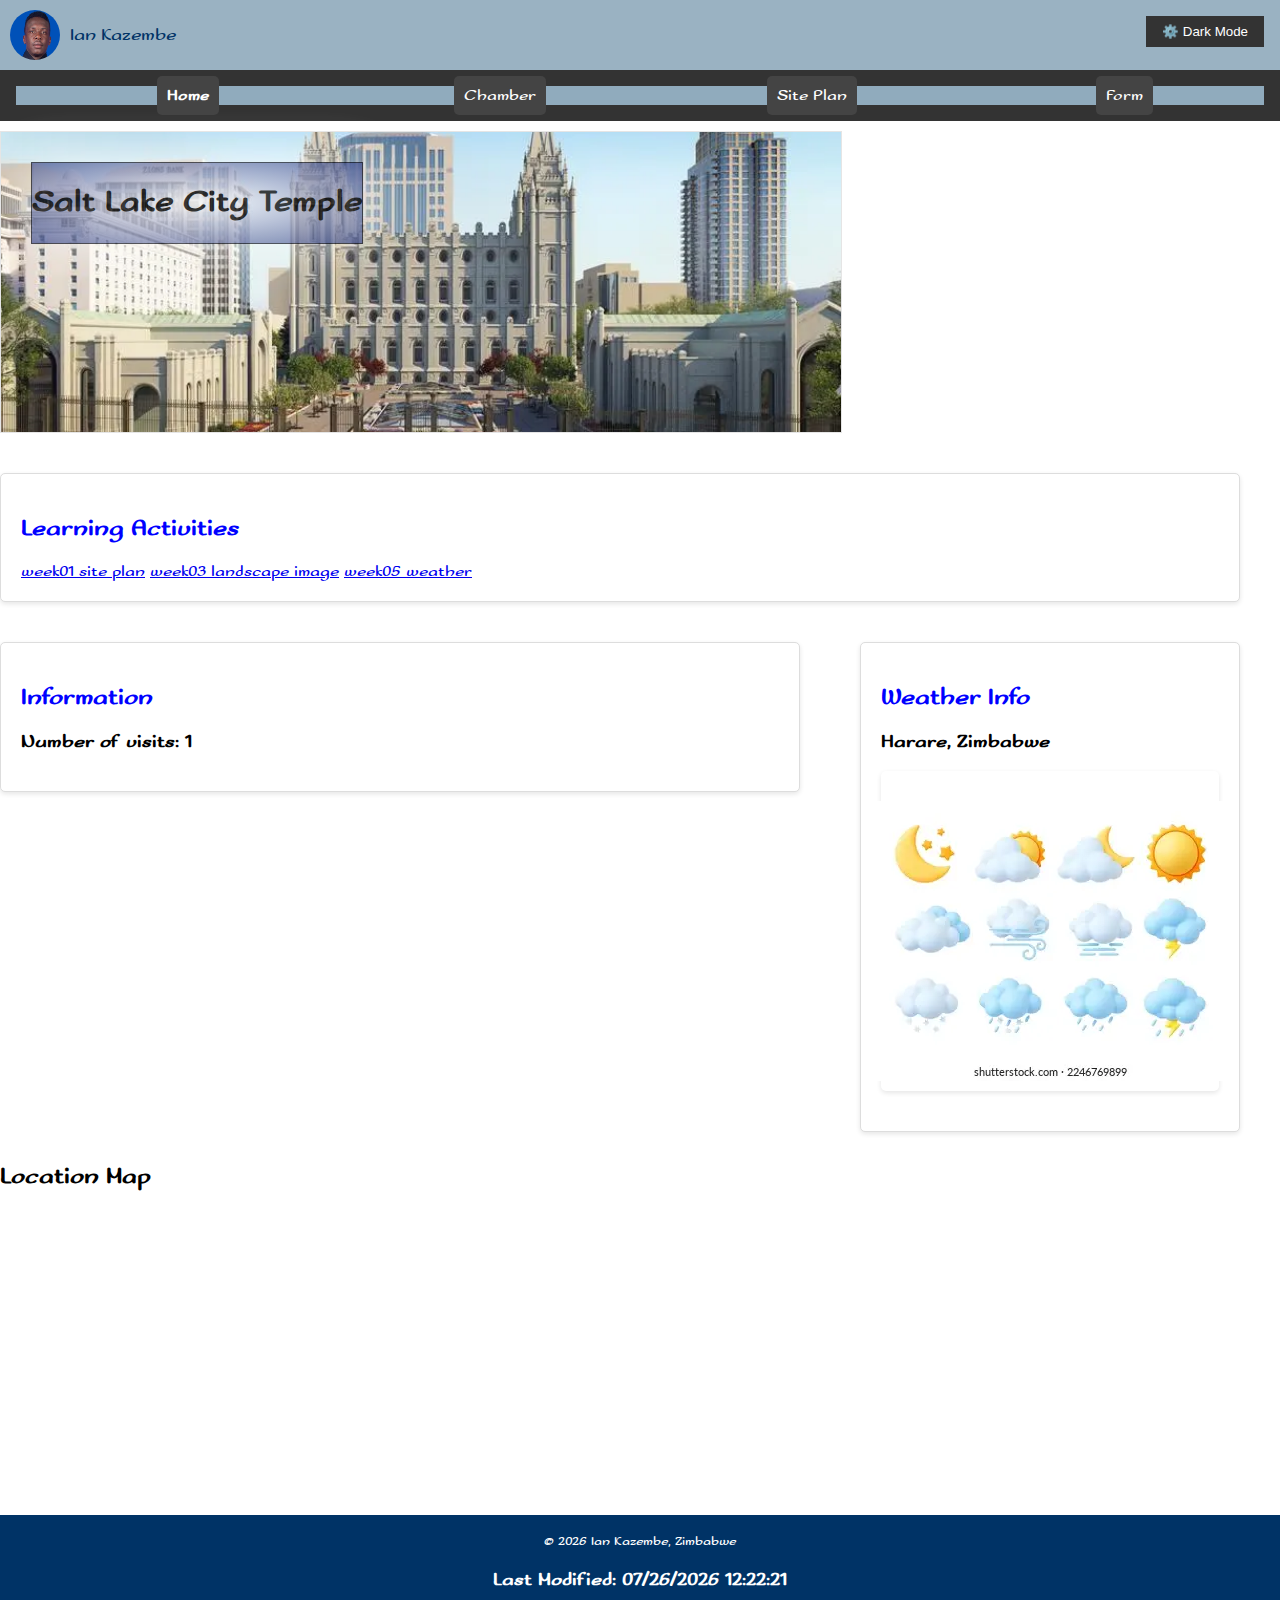
<file: index.html>
<!DOCTYPE html>
<html lang="en">
<head>
    <meta charset="UTF-8">
    <meta name="viewport" content="width=device-width, initial-scale=1.0">
    <title>Ian Kazembe - WDD 230 - Web Frontend Development</title>
    <meta name="description" content="Welcome to the course assignment portal for WDD 230 - Web Frontend Development, created by Ian Kazembe.">
    
    <!-- Favicon -->
    <link rel="icon" type="image/x-icon" href="/images/favicon.ico">
    
    <!-- Open Graph Meta Tags for Facebook -->
    <meta property="og:title" content="Ian Kazembe - WDD 230 - Web Frontend Development">
    <meta property="og:type" content="website">
    <meta property="og:url" content="https://iankaz.github.io/wdd230/">
    <meta property="og:image" content="https://iankaz.github.io/wdd230/images/your-image.jpg">
    <meta property="og:description" content="Welcome to the course assignment portal for WDD 230 - Web Frontend Development, created by Ian Kazembe.">
    <meta name="author" content="Ian Kazembe">

    
    <!-- Twitter Meta Tags -->
    <meta name="twitter:card" content="summary_large_image">
    <meta name="twitter:title" content="Ian Kazembe - WDD 230 - Web Frontend Development">
    <meta name="twitter:description" content="Welcome to the course assignment portal for WDD 230 - Web Frontend Development, created by Ian Kazembe.">
    <meta name="twitter:image" content="https://iankaz.github.io/wdd230/images/your-image.jpg">
    
    <link rel="stylesheet" href="styles/base.css">
    <link rel="stylesheet" href="styles/larger.css">
    <link rel="stylesheet" href="styles/styles.css"> <!-- Link to the new CSS file -->
    <link rel="preconnect" href="https://fonts.googleapis.com">
    <link rel="preconnect" href="https://fonts.gstatic.com" crossorigin>
    <link href="https://fonts.googleapis.com/css2?family=Sofadi+One&display=swap" rel="stylesheet">
    <script src="scripts/getDates.js" defer></script>
    <script src="scripts/scripts.js" defer></script>
    <script src="scripts/weather.js" defer></script>
    <script src="scripts/links.js" defer></script>
</head>
<body>
    <header>
        <img src="week03/images/ian.webp" alt="iankaz" class="profile-img">
        <span>Ian Kazembe</span>
        <button id="dark-mode-toggle">⚙️ Dark Mode</button> <!-- Dark mode toggle button -->
        <div class="hamburger">
            <span>☰</span> <!-- Hamburger menu symbol -->
        </div>
    </header>
    <nav class="navbar">
        <ul class="nav-menu">
            <li class="nav-item"><a href="index.html" class="nav-link active">Home</a></li>
            <li class="nav-item"><a href="chamber/index.html" class="nav-link">Chamber</a></li>
            <li class="nav-item"><a href="week01/chamber-site-plan.html" class="nav-link">Site Plan</a></li>
            <li class="nav-item"><a href="form.html" class="nav-link">Form</a></li>
        </ul>
    </nav>
    <main>
        <div class="hero">
            <picture>
                <source srcset="week03/images/NorthBirdsEye-small.webp" media="(max-width: 400px)">
                <source srcset="week03/images/NorthBirdsEye-large.webp" media="(min-width: 401px)">
                <img src="week03/images/NorthBirdsEye-large.webp" alt="Salt Lake City Temple - 2022">
            </picture>
            <div class="herolabel">
                <h1>Salt Lake City Temple</h1>
            </div>
        </div>
        
        <section class="card">
            <h2>Learning Activities</h2>
            <a href="week01/chamber-site-plan.html">week01 site plan</a>
            <a href="week03/images/landscape.jpg.webp">week03 landscape image</a>
            <a href="week05/weather.html">week05 weather</a>
        </section>
        <section class="card">
            <h2>Information</h2>
            <h3 id="visit-count">Number of visits</h3>
        </section>
        <section class="card">
            <h2>Weather Info</h2>
            <h3>Harare, Zimbabwe</h3>
            <div id="weather-info">
                <p id="temperature"></p>
                <p id="condition"></p>
                <img id="weather-icon" src="week03/images/weatherpic.webp" alt="Weather Icon">
            </div>
        </section>        
    </main>
    <section class="map">
        <h2>Location Map</h2>
        <div class="iframe-container">
            <iframe src="https://www.google.com/maps/embed?pb=!1m14!1m12!1m3!1d3099.8690568124375!2d31.068076013682028!3d-17.8981856047593!2m3!1f0!2f0!3f0!3m2!1i1024!2i768!4f13.1!5e0!3m2!1sen!2szw!4v1728102052561!5m2!1sen!2szw" title="Google Maps of Harare, Zimbabwe" allowfullscreen></iframe>
        </div>
    </section>    
    <footer>
        <small>© <span id="currentYear"></span> Ian Kazembe, Zimbabwe</small>
        <h3 id="lastModified" aria-live="polite">Last modified: <span id="lastModifiedDate"></span></h3>
    </footer>
    <script>
        document.getElementById('currentYear').textContent = new Date().getFullYear();
        document.getElementById('lastModifiedDate').textContent = document.lastModified;
    </script>
</body>
</html>
</file>
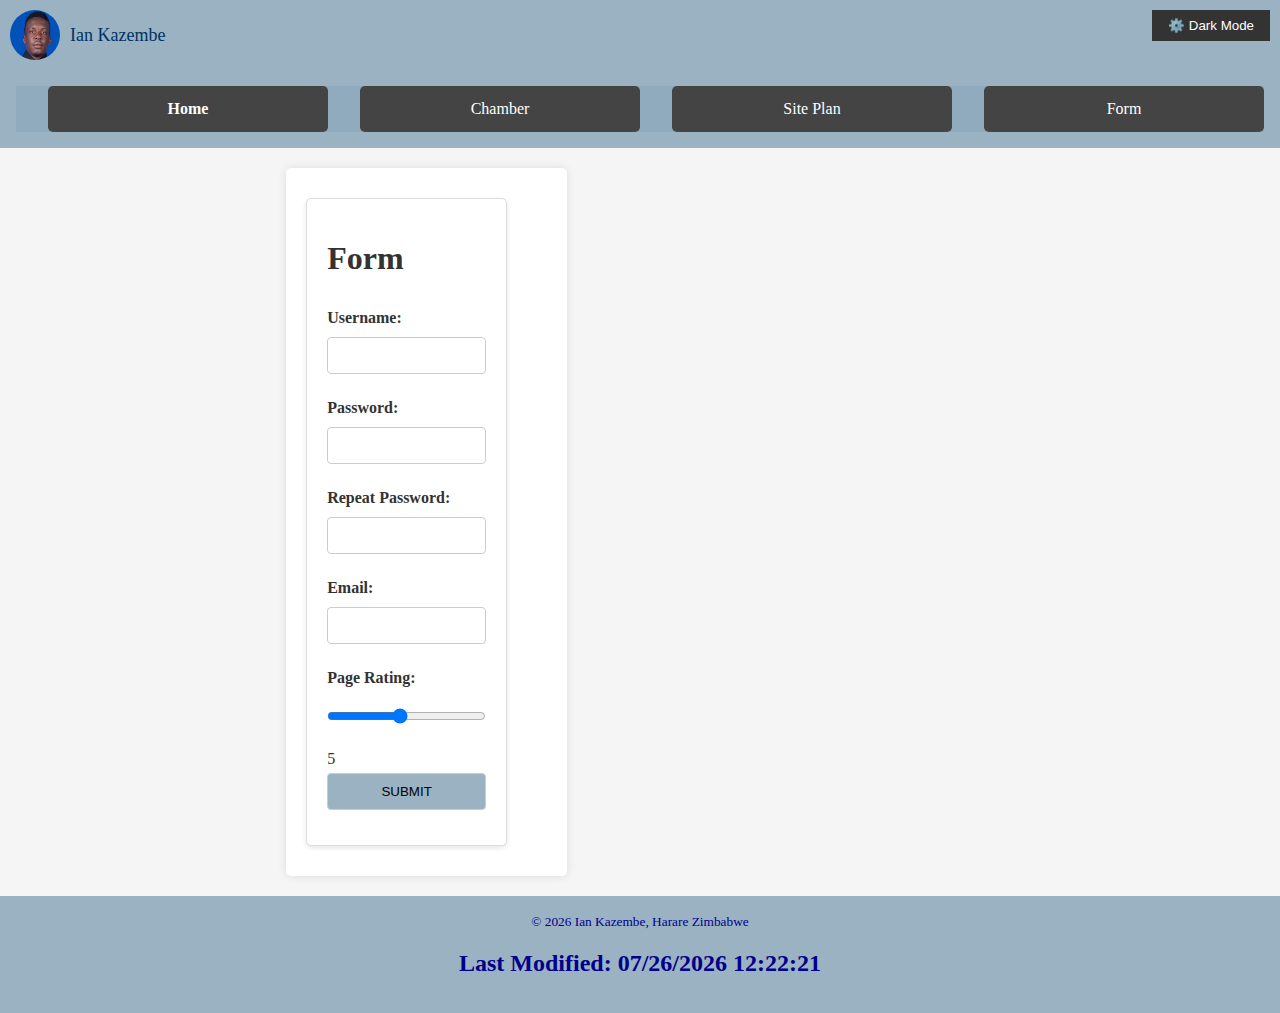
<file: form.html>
<!DOCTYPE html>
<html lang="en">
<head>
    <meta charset="UTF-8">
    <meta name="viewport" content="width=device-width, initial-scale=1.0">
    <title>Ian Kazembe - WDD 230 - Web Frontend Development</title>
    <meta name="description" content="Welcome to the course assignment portal for WDD 230 - Web Frontend Development, created by Ian Kazembe.">
    
    <!-- Favicon -->
    <link rel="icon" type="image/x-icon" href="/images/favicon.ico">
    
    <!-- Open Graph Meta Tags for Facebook -->
    <meta property="og:title" content="Ian Kazembe - WDD 230 - Web Frontend Development">
    <meta property="og:type" content="website">
    <meta property="og:url" content="https://iankaz.github.io/wdd230/">
    <meta property="og:image" content="https://iankaz.github.io/wdd230/images/your-image.jpg">
    <meta property="og:description" content="Welcome to the course assignment portal for WDD 230 - Web Frontend Development, created by Ian Kazembe.">
    
    <!-- Twitter Meta Tags -->
    <meta name="twitter:card" content="summary_large_image">
    <meta name="twitter:title" content="Ian Kazembe - WDD 230 - Web Frontend Development">
    <meta name="twitter:description" content="Welcome to the course assignment portal for WDD 230 - Web Frontend Development, created by Ian Kazembe.">
    <meta name="twitter:image" content="https://iankaz.github.io/wdd230/images/your-image.jpg">
    
    <link rel="stylesheet" href="styles/base.css">
    <link rel="stylesheet" href="styles/larger.css">
    <link rel="stylesheet" href="styles/styles.css"> <!-- Link to the new CSS file -->
    <link rel="stylesheet" href="styles/form.css">
    <link rel="preconnect" href="https://fonts.googleapis.com">
    <link rel="preconnect" href="https://fonts.gstatic.com" crossorigin>
    <link href="https://fonts.googleapis.com/css2?family=Sofadi+One&display=swap" rel="stylesheet">
    <script src="scripts/getDates.js" defer></script>
    <script src="scripts/scripts.js" defer></script> <!-- Link to the new JS file -->
</head>
<body>
    <header>
        <img src="week03/images/ian.webp" alt="iankaz" class="profile-img">
        <span>Ian Kazembe</span>
        <button id="dark-mode-toggle">⚙️ Dark Mode</button> <!-- Dark mode toggle button -->
        <div class="hamburger">
            <span>☰</span> <!-- Hamburger menu symbol -->
        </div>
    </header>
    <nav class="navbar">
        <ul class="nav-menu">
            <li class="nav-item"><a href="index.html" class="nav-link active">Home</a></li>
            <li class="nav-item"><a href="chamber/index.html" class="nav-link">Chamber</a></li>
            <li class="nav-item"><a href="week01/chamber-site-plan.html" class="nav-link">Site Plan</a></li>
            <li class="nav-item"><a href="form.html" class="nav-link">Form</a></li>
        </ul>
    </nav>
    <main>
        <form action="record.html" method="get">
            <section class="card">
                <h1>Form</h1>
                <label for="username">Username:</label>
                <input type="text" id="username" name="username" required>
                
                <label for="password">Password:</label>
                <input type="password" id="password" name="password" required pattern="[a-zA-Z0-9]{8,}">
                
                <label for="password-repeat">Repeat Password:</label>
                <input type="password" id="password-repeat" name="password-repeat" required>
                <span id="password-error" style="color: red;"></span>
                
                <label for="email">Email:</label>
                <input type="email" id="email" name="email" required pattern="[a-zA-Z0-9._%+-]+@byui\.edu$">
                
                <label for="page-rating">Page Rating:</label>
                <input type="range" id="page-rating" name="page-rating" min="1" max="10" step="1" value="5">
                <span id="page-rating-value">5</span>
                
                <button type="submit">SUBMIT</button>
            </section>
        </form>
        
        <script>
            document.querySelector('form').addEventListener('submit', function (e) {
                const password = document.getElementById('password').value;
                const passwordRepeat = document.getElementById('password-repeat').value;
                const errorElement = document.getElementById('password-error');
        
                if (password !== passwordRepeat) {
                    e.preventDefault();
                    errorElement.textContent = 'Passwords do not match';
                    document.getElementById('password').style.borderColor = 'red';
                    document.getElementById('password-repeat').style.borderColor = 'red';
                } else {
                    errorElement.textContent = '';
                    document.getElementById('password').style.borderColor = '';
                    document.getElementById('password-repeat').style.borderColor = '';
                }
            });
    
            const rangeInput = document.getElementById('page-rating');
            const rangeValue = document.getElementById('page-rating-value');
    
            rangeInput.addEventListener('input', function () {
                rangeValue.textContent = rangeInput.value;
            });
        </script>
    </main>
    <footer>
        <small>© <span id="currentYear"></span> Ian Kazembe, Harare Zimbabwe</small>
        <h2 id="lastModified" aria-live="polite">Last modified: <span id="lastModifiedDate"></span></h2>
    </footer>
    <script>
        document.getElementById('currentYear').textContent = new Date().getFullYear();
        document.getElementById('lastModifiedDate').textContent = document.lastModified;
    </script>
    </body>
    </html>
</file>
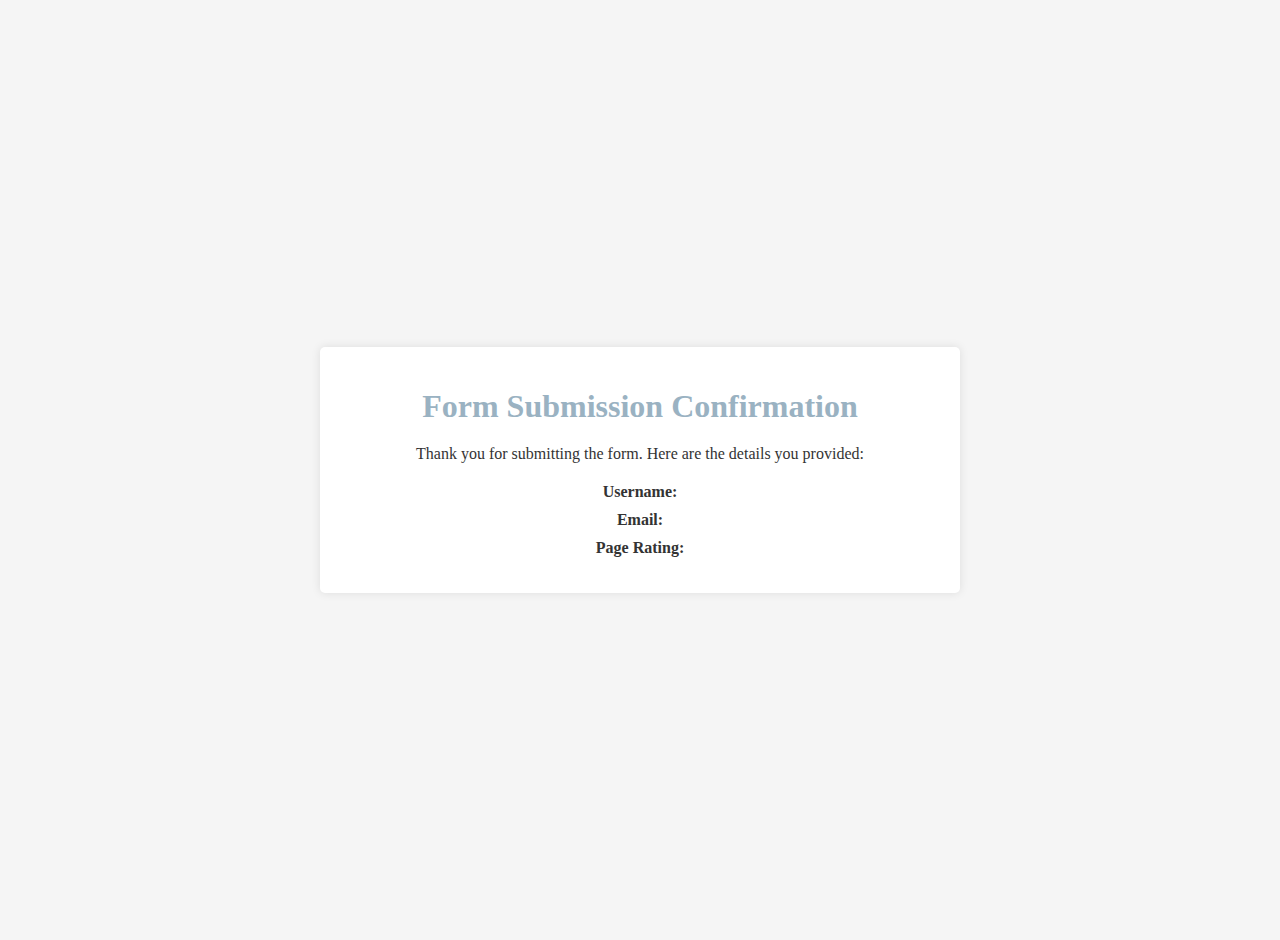
<file: record.html>
<!DOCTYPE html>
<html lang="en">
<head>
    <meta charset="UTF-8">
    <meta name="viewport" content="width=device-width, initial-scale=1.0">
    <title>Form Submission Confirmation</title>
    <link rel="stylesheet" href="styles/record.css"> <!-- Link to the new CSS file -->
</head>
<body>
    <main>
        <section class="card">
            <h1>Form Submission Confirmation</h1>
            <p>Thank you for submitting the form. Here are the details you provided:</p>
            <ul>
                <li>Username: <span id="username"></span></li>
                <li>Email: <span id="email"></span></li>
                <li>Page Rating: <span id="page-rating"></span></li>
            </ul>
        </section>
    </main>
    <script>
        // Extract query parameters from the URL
        const params = new URLSearchParams(window.location.search);
        document.getElementById('username').textContent = params.get('username');
        document.getElementById('email').textContent = params.get('email');
        document.getElementById('page-rating').textContent = params.get('page-rating');
    </script>
</body>
</html>
</file>
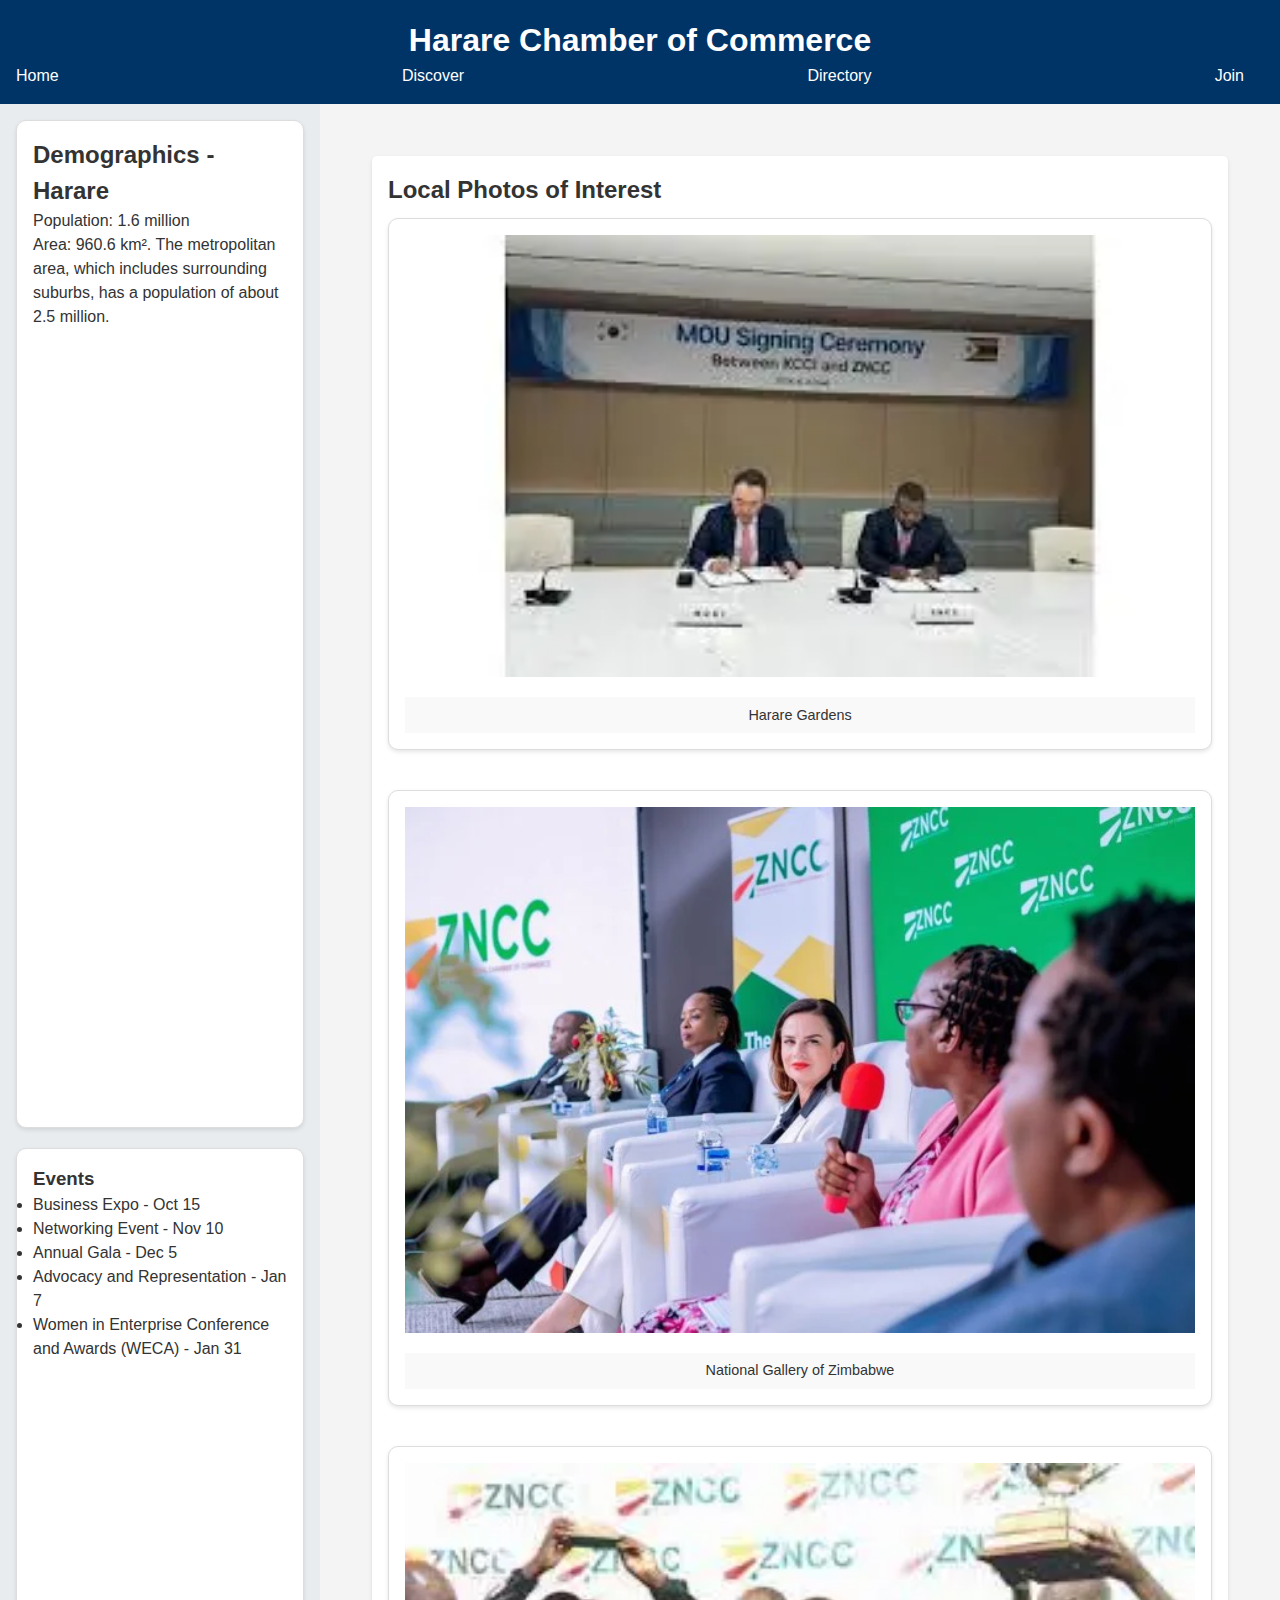
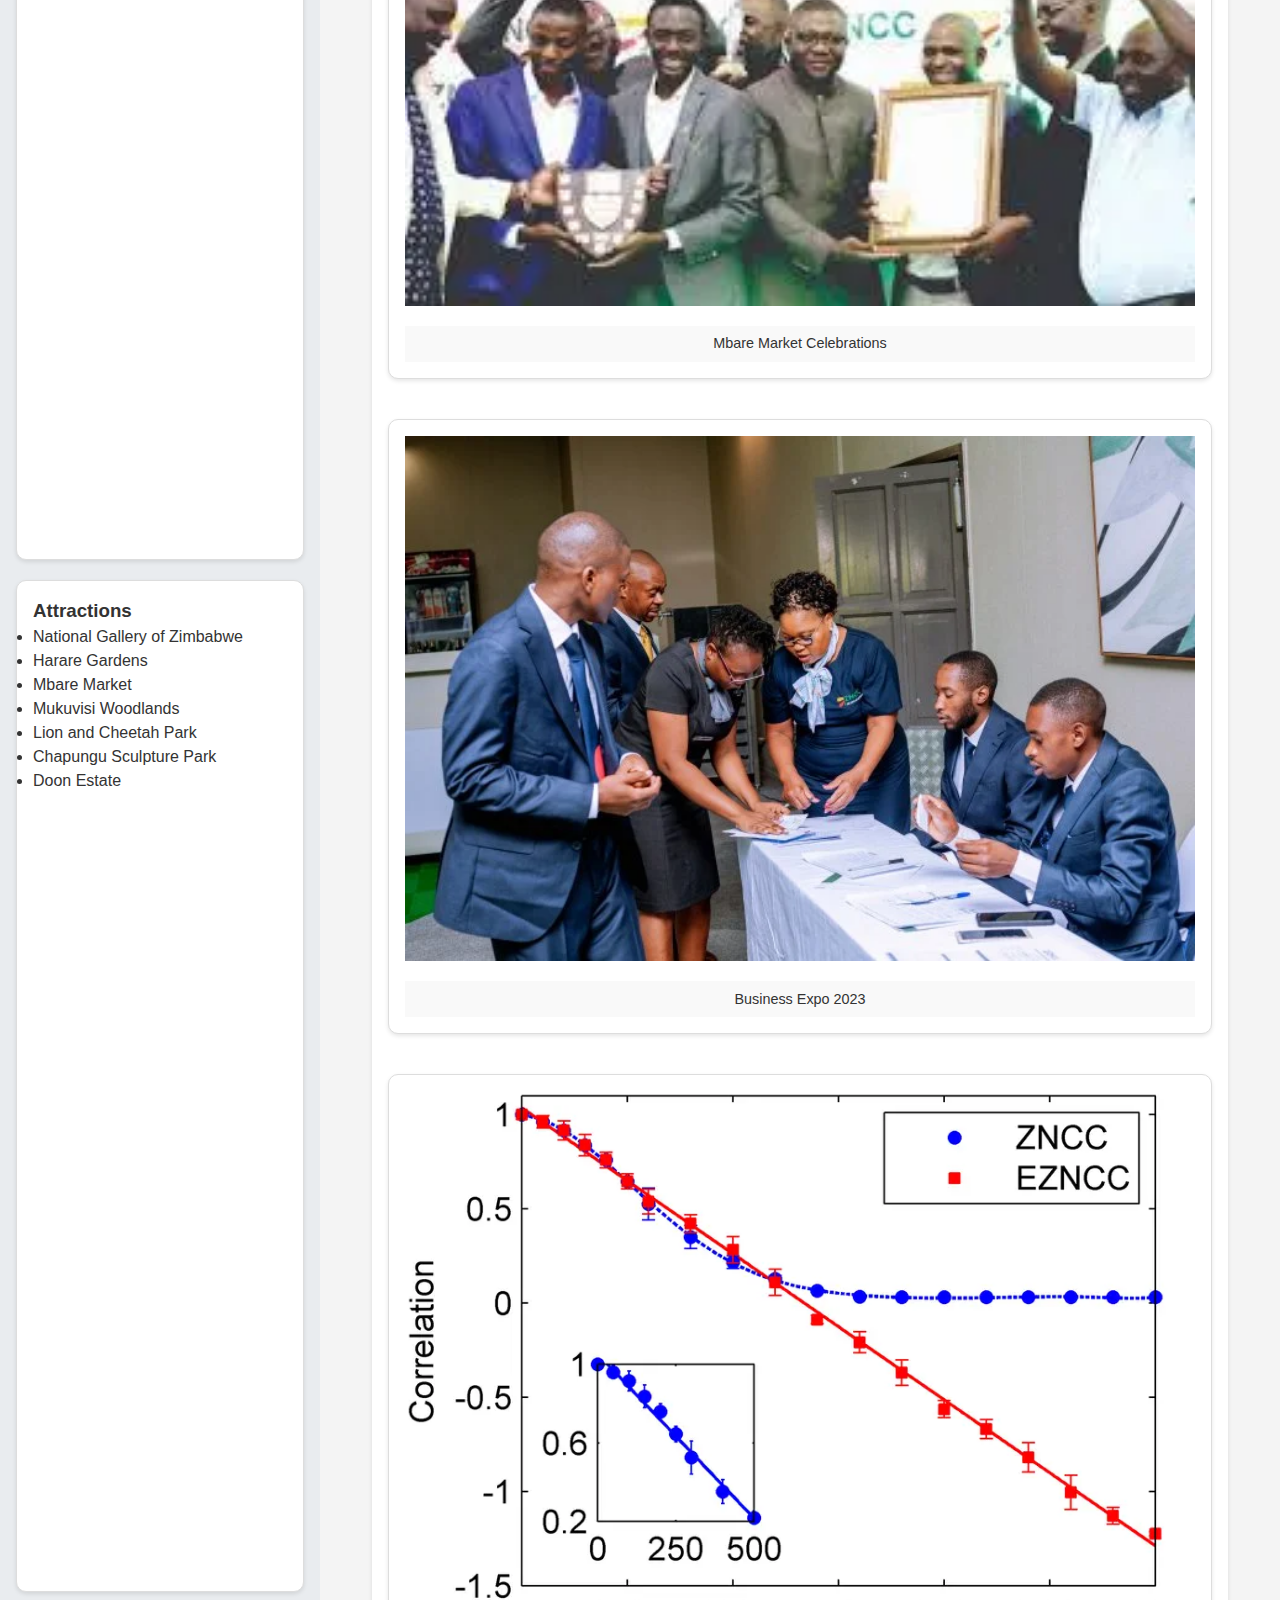
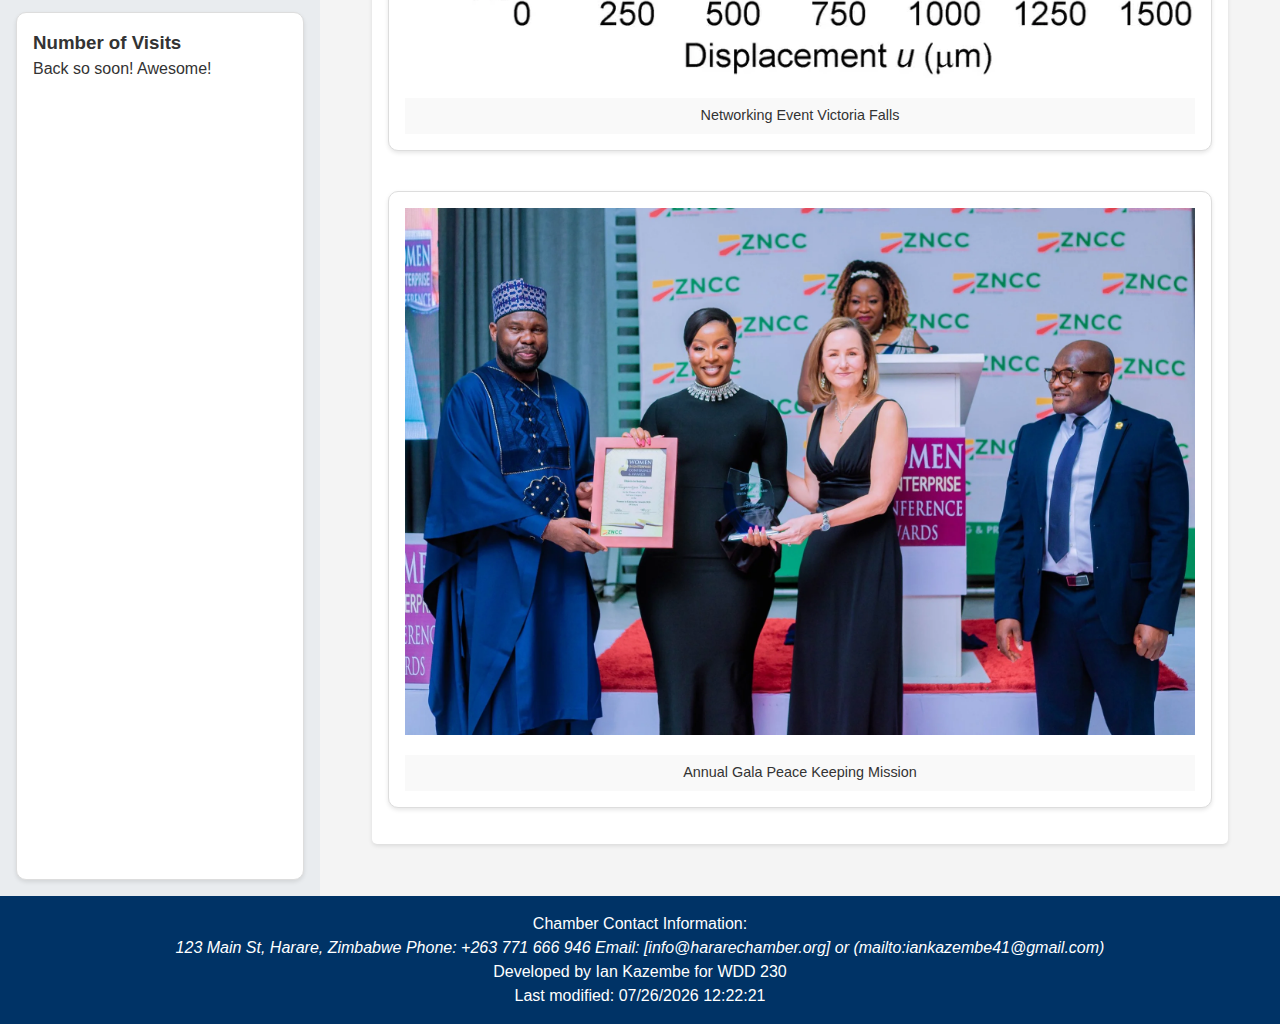
<file: chamber/discover.html>
<!DOCTYPE html>
<html lang="en">
<head>
    <meta charset="UTF-8">
    <meta name="viewport" content="width=device-width, initial-scale=1.0">
    <title>Harare Chamber of Commerce</title>
    <meta name="description" content="The Harare Chamber of Commerce aims to promote local businesses and economic development, provide a platform for networking and community events.">
    <meta name="author" content="Ian Kazembe">
    <link rel="icon" type="image/png" href="images/favicon.png">
    <meta property="og:title" content="Harare Chamber of Commerce">
    <meta property="og:type" content="website">
    <meta property="og:image" content="images/social-media-image.png">
    <meta property="og:url" content="https://example.com/chamber">
    <link rel="stylesheet" href="styles/base.css">
    <link rel="stylesheet" href="styles/larger.css">
</head>
<body class="discover-page">
    <!-- Header Section -->
    <header>
        <section>
            <h1>Harare Chamber of Commerce</h1>
        </section>
        <button type="button" title="Toggle Navigation Menu" class="hamburger-menu">
            <span>☰</span>
        </button>
        <nav>
            <ul>
                <li><a href="index.html">Home</a></li>
                <li><a href="discover.html">Discover</a></li>
                <li><a href="directory.html">Directory</a></li>
                <li><a href="join.html">Join</a></li>
            </ul>
        </nav>
    </header>
    <!-- Sidebar Section -->
    <div class="sidebar">
        <div class="sidebar-content">
            <h2>Demographics - Harare</h2>
            <p>Population: 1.6 million</p>
            <p>Area: 960.6 km². The metropolitan area, which includes surrounding suburbs, has a population of about 2.5 million.</p>
        </div>
        <div class="sidebar-content">
            <h3>Events</h3>
            <ul>
                <li>Business Expo - Oct 15</li>
                <li>Networking Event - Nov 10</li>
                <li>Annual Gala - Dec 5</li>
                <li>Advocacy and Representation - Jan 7</li>
                <li>Women in Enterprise Conference and Awards (WECA) - Jan 31</li>
            </ul>
        </div>
        <div class="sidebar-content">
            <h3>Attractions</h3>
            <ul>
                <li>National Gallery of Zimbabwe</li>
                <li>Harare Gardens</li>
                <li>Mbare Market</li>
                <li>Mukuvisi Woodlands</li>
                <li>Lion and Cheetah Park</li>
                <li>Chapungu Sculpture Park</li>
                <li>Doon Estate</li>
            </ul>
        </div>
        <div class="sidebar-content">
            <h3>Number of Visits</h3>
            <p id="visit-message"></p>
        </div>
    </div>
    
    <!-- Main Content Section -->
    <main>
        <section>
            <h2>Local Photos of Interest</h2>
            <div class="image-gallery">
                <figure>
                    <img src="images/imousigning.webp" alt="Harare Gardens" loading="lazy">
                    <figcaption>Harare Gardens</figcaption>
                </figure>
                <figure>
                    <img src="images/phoca_thumb_l_img_0920copy.webp" alt="National Gallery of Zimbabwe" loading="lazy">
                    <figcaption>National Gallery of Zimbabwe</figcaption>
                </figure>
                <figure>
                    <img src="images/imagescup.webp" alt="Mbare Market" loading="lazy">
                    <figcaption>Mbare Market Celebrations</figcaption>
                </figure>
                <figure>
                    <img src="images/phoca_thumb_l_img_2800.webp" alt="Business Expo" loading="lazy">
                    <figcaption>Business Expo 2023</figcaption>
                </figure>
                <figure>
                    <img src="images/Zero-mean-normalized-correlation.webp" alt="Networking Event" loading="lazy">
                    <figcaption>Networking Event Victoria Falls</figcaption>
                </figure>
                <figure>
                    <img src="images/office.webp" alt="Annual Gala" loading="lazy">
                    <figcaption>Annual Gala Peace Keeping Mission</figcaption>
                </figure>
            </div>
        </section>
    </main>
    <!-- Footer Section -->
    <footer>
        <p>Chamber Contact Information:</p>
        <address>
            123 Main St, Harare, Zimbabwe
            Phone: +263 771 666 946
            Email: [info@hararechamber.org] or (mailto:iankazembe41@gmail.com)
        </address>
        <p>Developed by Ian Kazembe for WDD 230</p>
        <p>Last modified: <span id="last-modified"></span></p>
    </footer>

    <script>
        // Get the last modified date of the HTML document
        const lastModified = document.lastModified;
        const lastModifiedDateElement = document.getElementById('last-modified');
        lastModifiedDateElement.textContent = lastModified;
    </script>

    <script src="scripts/basescript.js"></script>
</body>
</html>
</file>
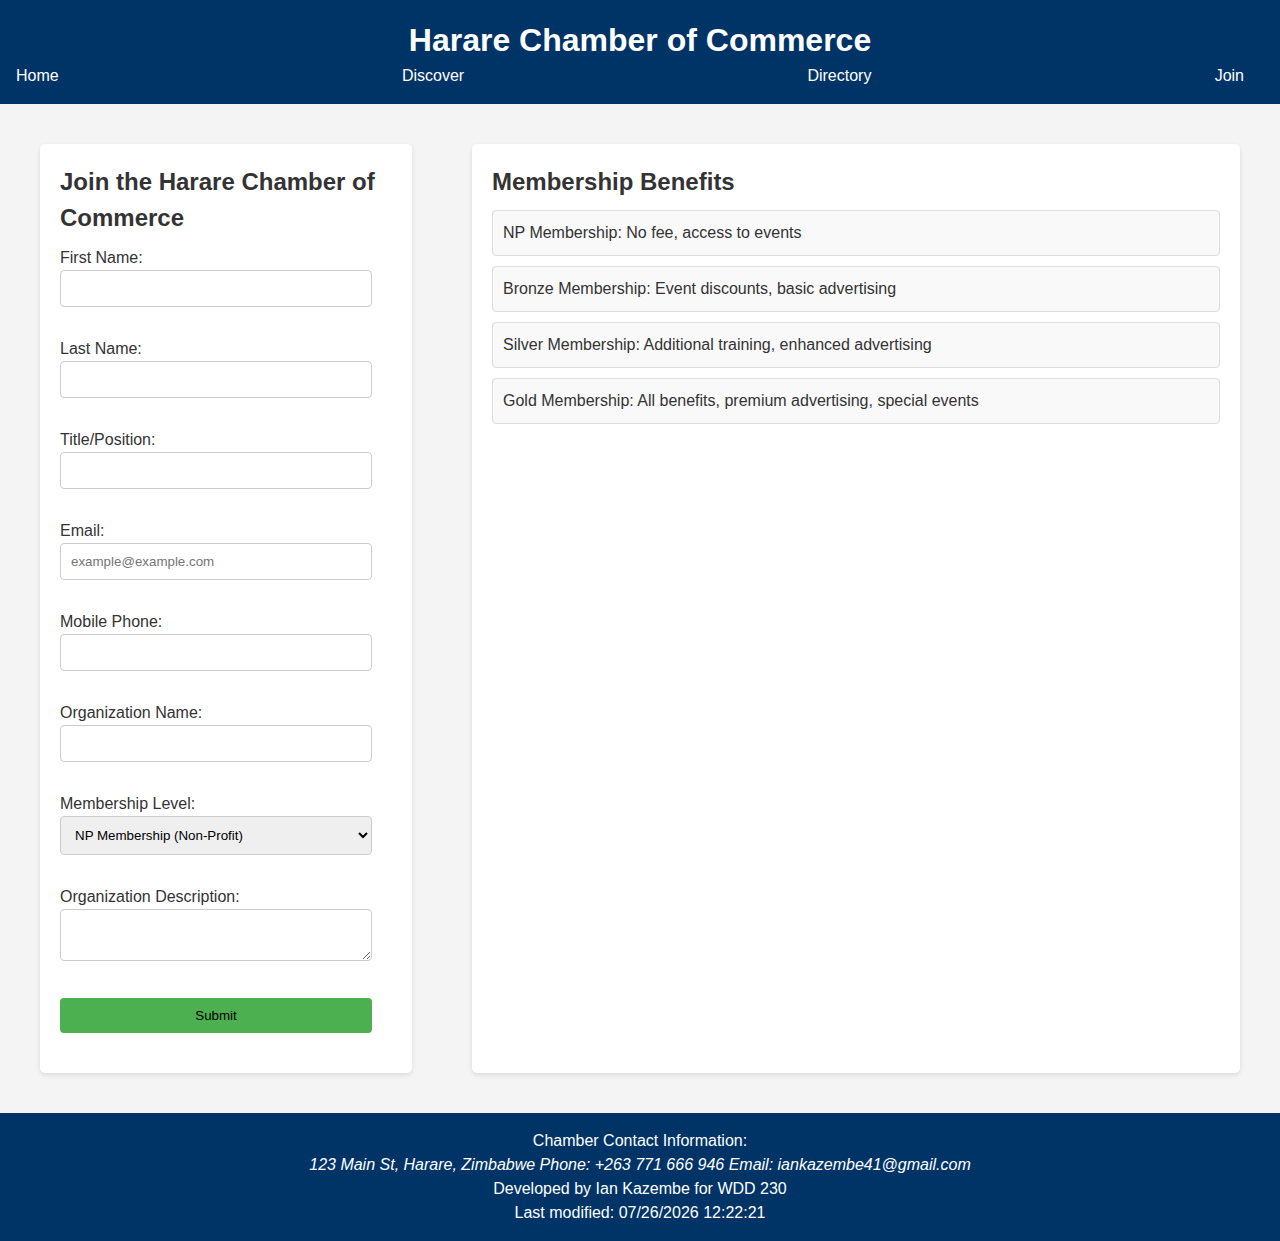
<file: chamber/join.html>
<!DOCTYPE html>
<html lang="en">
<head>
    <meta charset="UTF-8">
    <meta name="viewport" content="width=device-width, initial-scale=1.0">
    <title>Join the Harare Chamber of Commerce</title>
    <meta name="description" content="The Harare Chamber of Commerce aims to promote local businesses and economic development, provide a platform for networking and community events.">
    <meta name="author" content="Ian Kazembe">
    <link rel="icon" type="image/png" href="images/favicon.png">
    <meta property="og:title" content="Harare Chamber of Commerce">
    <meta property="og:type" content="website">
    <meta property="og:image" content="images/social-media-image.png">
    <meta property="og:url" content="https://example.com/chamber">
    <link rel="stylesheet" href="styles/base.css">
    <link rel="stylesheet" href="styles/larger.css">
    <style>
        body {
            font-family: Arial, sans-serif;
            margin: 0;
            padding: 0;
            box-sizing: border-box;
        }
        main {
            display: flex;
            flex-wrap: wrap;
            justify-content: space-between;
            padding: 20px;
        }
        form {
            flex: 1;
            min-width: 300px;
            max-width: 600px;
            margin-right: 20px;
        }
        form label {
            display: block;
            margin-bottom: 10px;
        }
        form input, form select, form textarea {
            width: 100%;
            padding: 10px;
            margin-bottom: 20px;
            border: 1px solid #ccc;
            border-radius: 4px;
        }
        form input[type="submit"] {
            background-color: #4CAF50;
            color: black;
            border: none;
            cursor: pointer;
        }
        form input[type="submit"]:hover {
            background-color: #45a049;
        }
        .membership-benefits {
            flex: 1;
            min-width: 300px;
        }
        .membership-benefits ul {
            list-style-type: none;
            padding: 0;
        }
        .membership-benefits li {
            background-color: #f9f9f9;
            margin-bottom: 10px;
            padding: 10px;
            border: 1px solid #ddd;
            border-radius: 4px;
        }
    </style>
</head>
<body>
    <!-- Header Section -->
    <header>
        <section>
            <h1>Harare Chamber of Commerce</h1>
        </section>
        <button type="button" title="Toggle Navigation Menu" class="hamburger-menu">
            <span>☰</span>
        </button>
        <nav>
            <ul>
                <li><a href="index.html">Home</a></li>
                <li><a href="discover.html">Discover</a></li>
                <li><a href="directory.html">Directory</a></li>
                <li><a href="form.html">Join</a></li>
            </ul>
        </nav>
    </header>
    <!-- Main Content Section -->
    <main>
        <section>
            <h2>Join the Harare Chamber of Commerce</h2>
            <form method="get" action="thankyou.html">
                <label for="first-name">First Name:
                    <input type="text" id="first-name" name="first-name" required>
                </label>
                <label for="last-name">Last Name:
                    <input type="text" id="last-name" name="last-name" required>
                </label>
                <label for="title">Title/Position:
                    <input type="text" id="title" name="title" pattern="[A-Za-z\s\-]{7,}">
                </label>
                <label for="email">Email:
                    <input type="email" id="email" name="email" required placeholder="example@example.com">
                </label>
                <label for="phone">Mobile Phone:
                    <input type="tel" id="phone" name="phone" required>
                </label>
                <label for="organization-name">Organization Name:
                    <input type="text" id="organization-name" name="organization-name" required>
                </label>
                <label for="membership-level">Membership Level:
                    <select id="membership-level" name="membership-level">
                        <option value="np">NP Membership (Non-Profit)</option>
                        <option value="bronze">Bronze Membership</option>
                        <option value="silver">Silver Membership</option>
                        <option value="gold">Gold Membership</option>
                    </select>
                </label>
                <label for="description">Organization Description:
                    <textarea id="description" name="description"></textarea>
                </label>
                <input type="hidden" id="timestamp" name="timestamp" value="">
                <input type="submit" value="Submit">
            </form>
        </section>
        <section class="membership-benefits">
            <h2>Membership Benefits</h2>
            <ul>
                <li>NP Membership: No fee, access to events</li>
                <li>Bronze Membership: Event discounts, basic advertising</li>
                <li>Silver Membership: Additional training, enhanced advertising</li>
                <li>Gold Membership: All benefits, premium advertising, special events</li>
            </ul>
        </section>
    </main>
    <!-- Footer Section -->
    <footer>
        <p>Chamber Contact Information:</p>
        <address>
            123 Main St, Harare, Zimbabwe
            Phone: +263 771 666 946
            Email: iankazembe41@gmail.com
        </address>
        <p>Developed by Ian Kazembe for WDD 230</p>
        <p>Last modified: <span id="last-modified"></span></p>
    </footer>

    <script>
        // Get the last modified date of the HTML document
        const lastModified = document.lastModified;
        
        // Get the element to display the last modified date
        const lastModifiedDateElement = document.getElementById('last-modified');
        
        // Display the last modified date
        lastModifiedDateElement.textContent = lastModified;

        // Set the current timestamp
        document.getElementById('timestamp').value = new Date().toISOString();
    </script>

    <script>
        document.addEventListener('DOMContentLoaded', (event) => {
            const timestampField = document.getElementById('timestamp');
            const now = new Date();
            timestampField.value = now.toISOString();
        });
    </script>
    
    <script src="scripts/basescript.js"></script>
</body>
</html>
</file>
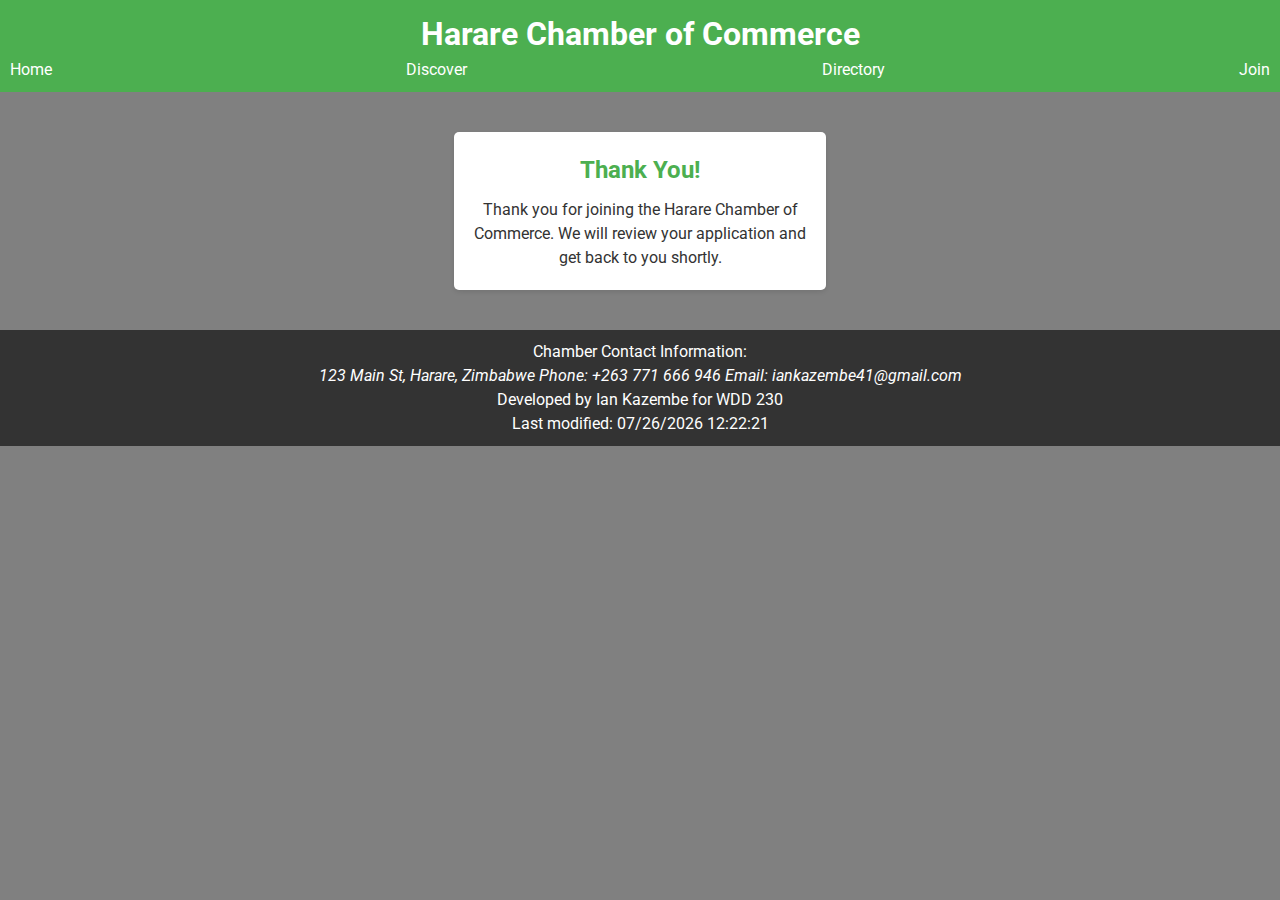
<file: chamber/thankyou.html>
<!DOCTYPE html>
<html lang="en">
<head>
    <meta charset="UTF-8">
    <meta name="viewport" content="width=device-width, initial-scale=1.0">
    <title>Thank You</title>
    <meta name="description" content="Thank you for joining the Harare Chamber of Commerce.">
    <meta name="author" content="Ian Kazembe">
    <link rel="icon" type="image/png" href="images/favicon.png">
    <meta property="og:title" content="Thank You">
    <meta property="og:type" content="website">
    <meta property="og:image" content="images/social-media-image.png">
    <meta property="og:url" content="https://example.com/chamber">
    <link rel="stylesheet" href="styles/base.css">
    <link rel="stylesheet" href="styles/larger.css">
    <link href="https://fonts.googleapis.com/css2?family=Roboto:wght@400;700&display=swap" rel="stylesheet">
    <style>
        body {
            font-family: 'Roboto', sans-serif;
            margin: 0;
            padding: 0;
            background-color: grey;
            color: #333;
        }
        header {
            background-color: #4CAF50;
            color: white;
            padding: 10px 0;
            text-align: center;
        }
        nav ul {
            list-style-type: none;
            padding: 0;
        }
        nav ul li {
            display: inline;
            margin: 0 10px;
        }
        nav ul li a {
            color: white;
            text-decoration: none;
        }
        main {
            padding: 20px;
            text-align: center;
        }
        main h2 {
            color: #4CAF50;
        }
        footer {
            background-color: #333;
            color: white;
            padding: 10px 0;
            text-align: center;
        }
        footer address {
            margin: 0;
        }
    </style>
</head>
<body>
    <!-- Header Section -->
    <header>
        <section>
            <h1>Harare Chamber of Commerce</h1>
        </section>
        <button type="button" title="Toggle Navigation Menu" class="hamburger-menu">
            <span>☰</span>
        </button>
        <nav>
            <ul>
                <li><a href="index.html">Home</a></li>
                <li><a href="discover.html">Discover</a></li>
                <li><a href="directory.html">Directory</a></li>
                <li><a href="join.html">Join</a></li>
            </ul>
        </nav>
    </header>
    <!-- Main Content Section -->
    <main>
        <section>
            <h2>Thank You!</h2>
            <p>Thank you for joining the Harare Chamber of Commerce. We will review your application and get back to you shortly.</p>
        </section>
    </main>
    <!-- Footer Section -->
    <footer>
        <p>Chamber Contact Information:</p>
        <address>
            123 Main St, Harare, Zimbabwe
            Phone: +263 771 666 946
            Email: iankazembe41@gmail.com
        </address>
        <p>Developed by Ian Kazembe for WDD 230</p>
        <p>Last modified: <span id="last-modified"></span></p>
    </footer>

    <script>
        // Get the last modified date of the HTML document
        const lastModified = document.lastModified;
        
        // Get the element to display the last modified date
        const lastModifiedDateElement = document.getElementById('last-modified');
        
        // Display the last modified date
        lastModifiedDateElement.textContent = lastModified;
    </script>

    <script src="scripts/basescript.js"></script>
</body>
</html>
</file>
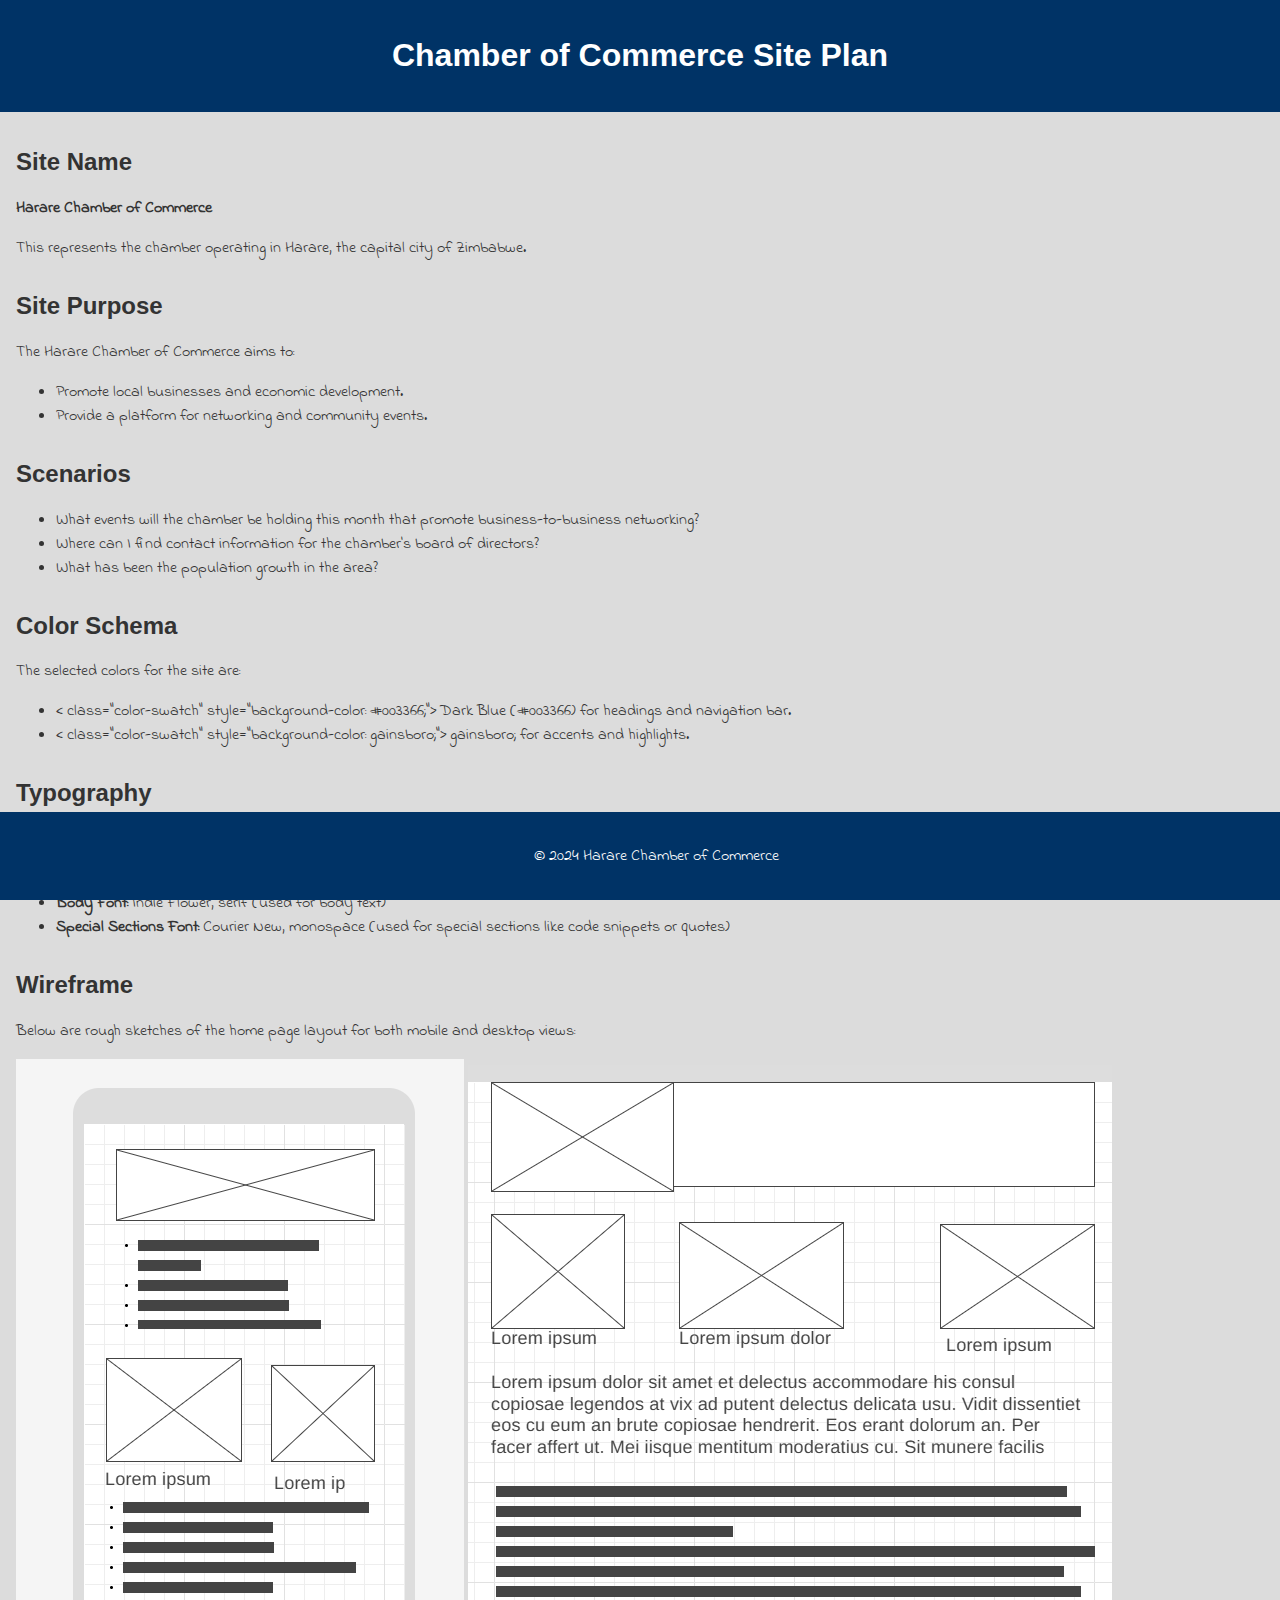
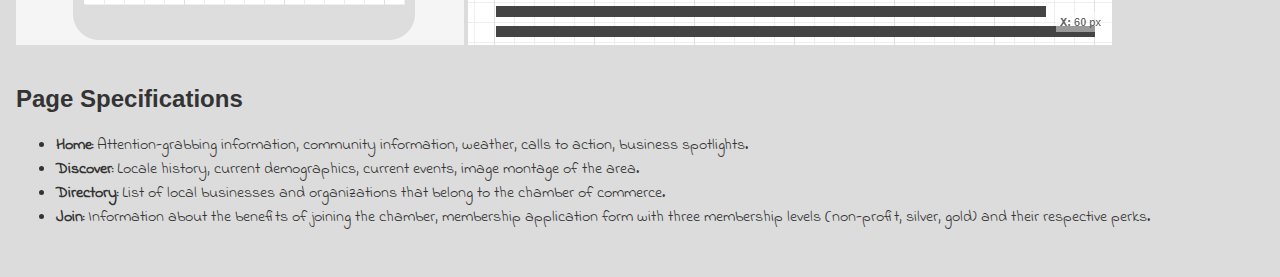
<file: week01/chamber-site-plan.html>
<!DOCTYPE html>
<html lang="en">
<head>
    <meta charset="UTF-8">
    <meta name="viewport" content="width=device-width, initial-scale=1.0">
    <title>Chamber of Commerce Site Plan</title>
    <link rel="stylesheet" href='chamber.css'>

    <link rel="preconnect" href="https://fonts.googleapis.com">
    <link rel="preconnect" href="https://fonts.gstatic.com" crossorigin>
    <link href="https://fonts.googleapis.com/css2?family=Indie+Flower&display=swap" rel="stylesheet">

</head>
<body>
    <header>
        <h1>Chamber of Commerce Site Plan</h1>
    </header>
    <main>
        <section id="site-name">
            <h2>Site Name</h2>
            <p><strong>Harare Chamber of Commerce</strong></p>
            <p>This represents the chamber operating in Harare, the capital city of Zimbabwe.</p>
        </section>
        <section id="site-purpose">
            <h2>Site Purpose</h2>
            <p>The Harare Chamber of Commerce aims to:</p>
            <ul>
                <li>Promote local businesses and economic development.</li>
                <li>Provide a platform for networking and community events.</li>
            </ul>
        </section>
        <section id="scenarios">
            <h2>Scenarios</h2>
            <ul>
                <li>What events will the chamber be holding this month that promote business-to-business networking?</li>
                <li>Where can I find contact information for the chamber's board of directors?</li>
                <li>What has been the population growth in the area?</li>
            </ul>
        </section>
        <section id="color-schema">
            <h2>Color Schema</h2>
            <p>The selected colors for the site are:</p>
            <ul>
                <li>< class="color-swatch" style="background-color: #003366;"></span> Dark Blue (#003366) for headings and navigation bar.</li>
                <li>< class="color-swatch" style="background-color: gainsboro;"></span> gainsboro; for accents and highlights.</li>
            </ul>
        </section>
        <section id="typography">
            <h2>Typography</h2>
            <p>The selected fonts for the site are:</p>
            <ul>
                <li><strong>Heading Font:</strong> Arial, sans-serif (used for all headings)</li>
                <li><strong>Body Font:</strong> Indie Flower, serif (used for body text)</li>
                <li><strong>Special Sections Font:</strong> Courier New, monospace (used for special sections like code snippets or quotes)</li>
            </ul>
        </section>
        <section id="wireframe">
            <h2>Wireframe</h2>
            <p>Below are rough sketches of the home page layout for both mobile and desktop views:</p>
            <img src="mobileview.png" alt="Mobile Wireframe">
            <img src="desktopview.png" alt="Desktop Wireframe">
        </section>
        <section id="page-specifications">
            <h2>Page Specifications</h2>
            <ul>
                <li><strong>Home:</strong> Attention-grabbing information, community information, weather, calls to action, business spotlights.</li>
                <li><strong>Discover:</strong> Locale history, current demographics, current events, image montage of the area.</li>
                <li><strong>Directory:</strong> List of local businesses and organizations that belong to the chamber of commerce.</li>
                <li><strong>Join:</strong> Information about the benefits of joining the chamber, membership application form with three membership levels (non-profit, silver, gold) and their respective perks.</li>
            </ul>
        </section>
    </main>
    <footer>
        <p>© 2024 Harare Chamber of Commerce</p>
    </footer>
</body>
</html>
</file>
<file: styles/base.css>
/* Import Google Fonts */
@import url('https://fonts.googleapis.com/css2?family=Sofadi+One&display=swap');

body {
    font-family: 'Sofadi One', sans-serif;
    margin: 0;
    box-sizing: border-box;
    background-color: #f0f0f0;
    color: #333;
}

header {
    display: flex;
    align-items: center;
    padding: 10px;
    background-color: #9ab2c2; /* Light blue background */
    color: #003366; /* Dark blue text for better contrast */
    font-size: 18px; /* Ensure text is large enough */
}

.profile-img {
    width: 50px;
    height: 50px;
    border-radius: 50%;
    margin-right: 10px;
}

nav ul {
    list-style-type: none;
    display: flex;
    flex-direction: column;
    background-color: #90abbd; /* Light blue background */
    color: #003366; /* Dark blue text for better contrast */
    z-index: 1; /* Add z-index to ensure menu list is on top */
}

nav a {
    text-decoration: none;
    padding: 10px;
    color: white;
    background-color: #444;
    border-radius: 5px;
}

nav a.active {
    font-weight: bold;
    background-color: #444;
}

.nav-menu {
    display: flex; /* Ensure the menu items are displayed horizontally */
    flex-direction: row; /* Horizontal layout */
    list-style: none; /* Remove default list styling */
    margin: 0;
    padding: 0;
    background-color: #90abbd; /* Light blue background */
    z-index: 1; /* Ensure menu is on top */
}

.nav-item {
    flex: 1; /* Distribute space evenly */
    text-align: center; /* Center align text */
}


main.shifted {
    margin-top: 250px; /* Adjust based on your menu height */
    transition: margin-top 0.3s; /* Smooth transition */
}


main {
    display: flex;
    flex-wrap: wrap; /* Ensure items wrap within the container */
    justify-content: flex-start; /* Align items to the start (left) */
    align-items: flex-start; /* Align items to the top */
    width: 100vw; /* Set the width to 100% of the viewport */
    margin: 0; /* Remove the margin to make it full-width */
    box-sizing: border-box; /* Ensure padding and border are included in the element's total width and height */
}

.hero {
    margin: 10px 0; /* Remove auto margin to align to the left */
    position: relative;
    border: 1px solid rgba(0,0,0,.1);
    height: 300px;
    width: 100%; /* Ensure it takes full width */
}

.hero img {
    width: 100%;
    height: 100%;
    object-fit: cover;
}

.herolabel {
    position: absolute;
    top: 30px;
    left: 30px;
    background: radial-gradient(#fff, #4D5B97);
    border: 1px solid rgba(0,0,0,.75);
    box-shadow: 0 0 3rem #fff;
    opacity: 0.75;
}

.herolabel p {
    margin: 0;
    padding: .25rem;
    font-weight: 700;
    font-size: 1.5rem;
    font-family:"Great Vibes", serif;
}

#weather-info {
    background: #fff;
    padding: 10px;
    border-radius: 5px;
    box-shadow: 0 2px 5px rgba(0,0,0,0.1);
    display: flex;
    flex-direction: column;
    align-items: center;
    margin-bottom: 20px;
}

#weather-info p {
    margin: 5px 0;
}

.links-list h3 {
    font-size: 1.2rem;
    margin-top: 10px;
}

.links-list a {
    display: block;
    padding: 5px;
    color: var(--primary-color);
    text-decoration: none;
}

.links-list a:hover {
    text-decoration: underline;
}

.card h2 {
    color: blue; /* This will color all h2 headings within elements with the class card */
}

.map-iframe {
    width: 100%; /* Set width to 100% */
    height: 300px;
    border: 0;
}

.map {
    width: 100%;
    margin: 0;
    padding: 0;
    box-sizing: border-box;
}

.map iframe {
    width: 100%;
    height: 300px;
    border: 0;
}

footer {
    background-color: #003366;
    color: #fff;
    padding: 1em;
    text-align: center;
    clear: both;
}

footer p {
    margin-bottom: 10px;
}

.card {
    flex: 1;
    padding: 20px;
    margin: 10px 0; /* Remove auto margin to align to the left */
    background-color: white;
    border: 0.05em solid #ddd; /* Reduce border width to 0.05em */
    border-radius: 5px;
    box-shadow: 0 2px 5px rgba(0,0,0,0.1); /* Add box shadow for better visibility */
    width: 100%; /* Ensure it takes full width */
    max-width: calc(100% - 40px); /* Ensure it fits within the container */
    box-sizing: border-box; /* Ensure padding and border are included in the element's total width and height */
}
</file>
<file: styles/larger.css>
@media (min-width: 768px) {
    nav ul {
        flex-direction: row;
        justify-content: space-around;
    }

    main {
        display: grid;
        grid-template-columns: 2fr 1fr;
        gap: 20px;
    }

    .card:first-of-type {
        grid-column: span 2;
    }
}
</file>
<file: styles/styles.css>
/* Basic styles for the navbar */
.navbar {
    display: flex;
    justify-content: space-between;
    align-items: center;
    padding: 1rem;
    background-color: #333;
    flex-wrap: wrap;
  }
  
  .nav-menu {
    display: flex;
    list-style: none;
    flex-grow: 1;
  }
  
  .nav-item {
    margin-left: 2rem;
  }
  
  .nav-link {
    color: #fff;
    text-decoration: none;
  }
  
  .hamburger {
    display: none;
    cursor: pointer;
  }
  
  /* Media query for mobile view */
  @media (max-width: 768px) {
    .navbar {
      position: relative;
    }
  
    .nav-menu {
      display: none;
      flex-direction: column;
      width: 100%;
      position: absolute;
      top: 60px;
      right: 0;
      background-color: #333;
    }
  
    .nav-menu.active {
      display: flex;
      flex-direction: column;
      visibility: visible;
      opacity: 1;
    }
  
    .nav-menu.active .nav-item {
      display: block;
      padding: 1rem;
      border-bottom: 1px solid #ccc;
    }
  
    .nav-menu.active .nav-link {
      color: red;
      text-decoration: none;
    }
  
    .hamburger {
      display: block;
      position: absolute;
      right: 1rem;
      top: 1rem;
    }
  
    #dark-mode-toggle {
      display: none;
    }
  }
  
  /* Light mode styles */
  body {
    background-color: #fff;
    color: #000;
  }
  
  /* Dark mode styles */
  body.dark-mode {
    background-color: #000;
    color: #fff;
  }
  
  /* Position the dark mode toggle button to the right */
  #dark-mode-toggle {
    position: absolute;
    right: 1rem;
    top: 1rem;
    background-color: #333;
    color: #fff;
    border: none;
    padding: 0.5rem 1rem;
    cursor: pointer;
  }
</file>
<file: styles/form.css>
:root {
    --primary-color: #9ab2c2;;
    --secondary-color: #333;
    --font-family: 'Arial, sans-serif';
}

body {
    font-family: var(--font-family);
    background-color: whitesmoke;
    color: var(--secondary-color);
    margin: 0;
    padding: 0;
}

header {
    display: flex;
    align-items: center;
    padding: 10px;
    background-color: #9ab2c2; /* Light blue background */
    background-color: var(--primary-color);
    color: #003366; /* Dark blue text for better contrast */
    font-size: 18px; /* Ensure text is large enough */
}

.navbar {
    background-color: var(--primary-color);
    overflow: hidden;
}

.nav-menu {
    list-style-type: none;
    margin: 0;
    padding: 0;
}

.nav-item {
    float: left;
}

.nav-link {
    display: block;
    color: white;
    text-align: center;
    padding: 14px 16px;
    text-decoration: none;
}

.nav-link:hover {
    background-color: var(--secondary-color);
}

main {
    padding: 20px;
}

form {
    max-width: 600px;
    margin: auto;
    padding: 20px;
    background-color: #fff;
    border-radius: 5px;
    box-shadow: 0 0 10px rgba(0, 0, 0, 0.1);
}

form section.card {
    display: flex;
    flex-direction: column;
}

form h2 {
    text-align: center;
    color: var(--primary-color);
}

form label {
    margin: 10px 0 5px;
    font-weight: bold;
}

form input,
form button {
    padding: 10px;
    margin: 5px 0 15px;
    border: 1px solid #ccc;
    border-radius: 4px;
}

form input:focus,
form button:focus {
    outline: none;
    border-color: var(--primary-color);
}

form button {
    background-color: var(--primary-color);
    color: black;
    cursor: pointer;
}

form button:hover {
    background-color: var(--secondary-color);
}

.profile-img {
    width: 50px;
    height: 50px;
    border-radius: 50%;
    margin-right: 10px;
}

#dark-mode-toggle {
    position: absolute;
    top: 10px;
    right: 10px;
    cursor: pointer;
}

.hamburger {
    display: none;
}

footer {
    background-color: #9ab2c2;;
    color: darkblue;
    padding: 1em;
    text-align: center;
    clear: both;
}

footer p {
    margin-bottom: 10px;
}
</file>
<file: styles/record.css>
:root {
    --primary-color: #9ab2c2;
    --secondary-color: #333;
    --font-family: 'Arial, sans-serif';
}

body {
    font-family: var(--font-family);
    background-color: whitesmoke;
    color: var(--secondary-color);
    margin: 0;
    padding: 0;
}

main {
    display: flex;
    justify-content: center;
    align-items: center;
    height: 100vh;
    padding: 20px;
}

.card {
    background-color: #fff;
    border-radius: 5px;
    box-shadow: 0 0 10px rgba(0, 0, 0, 0.1);
    padding: 20px;
    max-width: 600px;
    width: 100%;
    text-align: center;
}

h1 {
    color: var(--primary-color);
    margin-bottom: 20px;
}

p {
    margin-bottom: 20px;
}

ul {
    list-style-type: none;
    padding: 0;
}

li {
    margin-bottom: 10px;
    font-weight: bold;
}

span {
    font-weight: normal;
    color: var(--primary-color);
}
</file>
<file: chamber/styles/base.css>
/* Global Styles */
* {
    box-sizing: border-box;
    margin: 0;
    padding: 0;
}

body {
    font-family: 'Arial', sans-serif;
    font-size: 16px;
    line-height: 1.5;
    color: #333;
    background-color: #f4f4f4;
}

/* Discover Page Specific Styles */
.discover-page {
    display: grid;
    grid-template-areas:
        "header header"
        "sidebar main"
        "footer footer";
    grid-template-columns: 1fr 3fr;
    grid-template-rows: auto 1fr auto;
    min-height: 100vh;
}

.discover-page .sidebar {
    grid-area: sidebar;
    background-color: #e9ecef;
    padding: 1rem;
    display: grid;
    gap: 20px;
}

.discover-page .sidebar-content {
    background-color: #fff;
    padding: 1em;
    border: 1px solid #ddd;
    border-radius: 10px;
    box-shadow: 0 2px 4px rgba(0, 0, 0, 0.1);
}

.discover-page .sidebar-content h3 {
    margin-top: 0;
}

.discover-page main {
    grid-area: main;
    padding: 2em;
    display: flex;
    flex-wrap: wrap;
    gap: 20px;
}

.discover-page main section {
    background-color: #fff;
    padding: 1em;
    margin-bottom: 20px;
    box-shadow: 0 2px 4px rgba(0, 0, 0, 0.1);
    border-radius: 5px;
    width: 100%;
}

.discover-page main section h2 {
    margin-top: 0;
}

/* Image Gallery Styles */
.discover-page .image-gallery {
    display: flex;
    flex-direction: column;
    gap: 20px;
}

.discover-page .image-gallery figure {
    background-color: #fff;
    padding: 1em;
    border: 1px solid #ddd;
    border-radius: 10px;
    box-shadow: 0 2px 4px rgba(0, 0, 0, 0.1);
}

.discover-page .image-gallery img {
    width: 100%;
    height: auto;
    display: block;
}

.discover-page .image-gallery figcaption {
    padding: 0.5em;
    text-align: center;
    font-size: 0.9em;
    color: #333;
    background-color: #f9f9f9;
}

.discover-page .image-gallery figure:hover img {
    transform: scale(1.1);
    transition: transform 0.3s ease-in-out;
    box-shadow: 0 2px 8px rgba(0, 0, 0, 0.2);
}

/* Responsive Styles for Discover Page */
@media only screen and (max-width: 768px) {
    .discover-page {
        grid-template-areas:
            "header"
            "main"
            "sidebar"
            "footer";
        grid-template-columns: 1fr;
        grid-template-rows: auto 1fr auto auto;
    }
    .discover-page .sidebar {
        grid-template-rows: repeat(3, auto);
    }
}

/* Header Styles */
header {
    grid-area: header;
    background-color: #003366;
    color: #fff;
    padding: 1em;
    text-align: center;
}

header nav ul {
    list-style: none;
    margin: 0;
    padding: 0;
    display: flex;
    justify-content: space-between;
}

header nav li {
    margin-right: 20px;
}

header nav a {
    color: #fff;
    text-decoration: none;
}

header nav a:hover {
    color: #ccc;
}

/* Main Content Styles */
main {
    padding: 20px;
    display: flex;
    flex-direction: column;
    gap: 20px;
}

main section {
    background-color: #fff;
    padding: 20px;
    box-shadow: 0 2px 5px rgba(0, 0, 0, 0.1);
    border-radius: 5px;
}

main section img {
    max-width: 100%;
    height: auto;
}

main section h2 {
    margin-bottom: 10px;
}

main section ul {
    list-style: none;
    padding: 0;
}

main section ul li {
    margin-bottom: 5px;
}

.image-gallery {
    display: block;
}

.image-gallery figure {
    margin: 0 0 20px 0;
    padding: 0;
    border: 1px solid #ddd;
    border-radius: 10px;
    overflow: hidden;
    box-shadow: 0 2px 4px rgba(0, 0, 0, 0.1);
    background-color: #fff;
}

.image-gallery img {
    width: 100%;
    height: auto;
    display: block;
}

.image-gallery figcaption {
    padding: 0.5em;
    text-align: center;
    font-size: 0.9em;
    color: #333;
    background-color: #f9f9f9;
}

.image-gallery figure:hover img {
    transform: scale(1.1);
    transition: transform 0.3s ease-in-out;
    box-shadow: 0 2px 8px rgba(0, 0, 0, 0.2);
}

/* Directory Body Styles */
#directory-body .menu {
    display: flex;
    justify-content: center;
    margin: 20px 0;
}

#directory-body .menu button {
    margin: 0 10px;
    padding: 10px 20px;
    background-color: green;
    color: white;
    border: none;
    cursor: pointer;
    border-radius: 5px;
    font-size: 16px;
}

#directory-body .menu button:hover {
    background-color: darkblue;
}

#directory-body .grid {
    display: flex;
    flex-wrap: wrap;
    gap: 20px;
    padding: 20px;
}

#directory-body .grid section {
    flex: 1 1 250px;
    text-align: center;
    padding: 20px;
    margin: 10px;
    border: 1px solid #ddd;
    border-radius: 10px;
    box-shadow: 0 2px 5px rgba(0, 0, 0, 0.1);
    background-color: #fff;
    max-width: 100%; /* Ensure it doesn't extend beyond the container */
    box-sizing: border-box;
}

#directory-body .list {
    display: flex;
    flex-direction: column;
    padding: 20px;
    width: 100%; /* Ensure the list spans the full width */
}

#directory-body .list section {
    display: flex;
    flex-direction: row;
    justify-content: space-between;
    align-items: center;
    width: 100%; /* Ensure each section spans the full width */
    max-width: 100%; /* Prevents overflowing */
    margin: 10px 0;
    padding: 20px;
    border: 1px solid #ddd;
    border-radius: 10px;
    box-shadow: 0 2px 5px rgba(0, 0, 0, 0.1);
    background-color: #fff;
    box-sizing: border-box; /* Include padding and border in element's total width and height */
}

#directory-body .list section img {
    flex: 0 0 auto; /* Prevent image from resizing */
    margin-right: 20px; /* Add space between image and text */
}

#directory-body .list section div {
    flex: 1; /* Allow text to take up remaining space */
}

#directory-body .list section:nth-child(even) {
    background-color: #f9f9f9;
}

/* Directory Page Styles */
.directory-page main {
    padding: 20px;
    display: flex;
    flex-direction: column;
    gap: 20px;
}

.directory-page main section {
    background-color: #fff;
    padding: 20px;
    box-shadow: 0 2px 5px rgba(0, 0, 0, 0.1);
    border-radius: 5px;
    max-width: 100%; /* Ensure it doesn't extend beyond the container */
    box-sizing: border-box;
}

.directory-page main section img {
    max-width: 100%;
    height: auto;
}

.directory-page main section h2 {
    margin-bottom: 10px;
}

.directory-page main section ul {
    list-style: none;
    padding: 0;
}

.directory-page main section ul li {
    margin-bottom: 5px;
}

/* Footer Styles */
footer {
    grid-area: footer;
    background-color: #003366;
    color: #fff;
    padding: 1em;
    text-align: center;
}

/* Hamburger Menu Styles */
.hamburger-menu {
    display: none;
    position: absolute;
    top: 20px;
    right: 20px;
    background-color: whitesmoke;
    border: none;
    padding: 10px;
    cursor: pointer;
    color: red;
}

.hamburger-menu span {
    display: block;
    width: 20px;
    height: 2px;
    background-color: #fff;
    margin-bottom: 5px;
}

.hamburger-menu.open span {
    background-color: #fff;
}

@media only screen and (max-width: 768px) {
    .hamburger-menu {
        display: block;
    }
    nav ul {
        display: none;
    }
    nav ul.open {
        display: block;
    }
}
</file>
<file: chamber/styles/larger.css>
/* Larger Screen Styles */

@media only screen and (min-width: 1200px) {
    main {
        flex-direction: row;
        flex-wrap: wrap;
        justify-content: space-around;
    }

    main section {
        width: 30%;
        margin: 20px;
    }
}

/* Hero Image Styles */

main section:first-child {
    background-image: none; /* remove the background image */
}

main section:first-child img {
    width: 100%; /* make the image width 100% of its parent element */
    height: 300px; /* adjust the height to your liking */
    object-fit: cover; /* make the image cover the entire width and height */
    margin-bottom: 20px;
}
</file>
<file: week01/chamber.css>
@import url('https://fonts.googleapis.com/css2?family=Indie+Flower&display=swap');

body {
    font-family: Indie Flower, serif;
    margin: 0;
    padding: 0;
    background-color: gainsboro;
    color: #333;
}

header {
    background-color: #003366;
    color: #fff;
    padding: 1rem;
    text-align: center;
}

h1, h2 {
    font-family: Pacifico, sans-serif;
}

main {
    padding: 1rem;
}

section {
    margin-bottom: 2rem;
}

.color-swatch {
    display: inline-block;
    width: 20px;
    height: 20px;
    margin-right: 0.5rem;
    border: 1px solid #000;
}

footer {
    background-color: #003366;
    color: #fff;
    text-align: center;
    padding: 1rem;
    position: fixed;
    width: 100%;
    bottom: 0;
}
</file>
